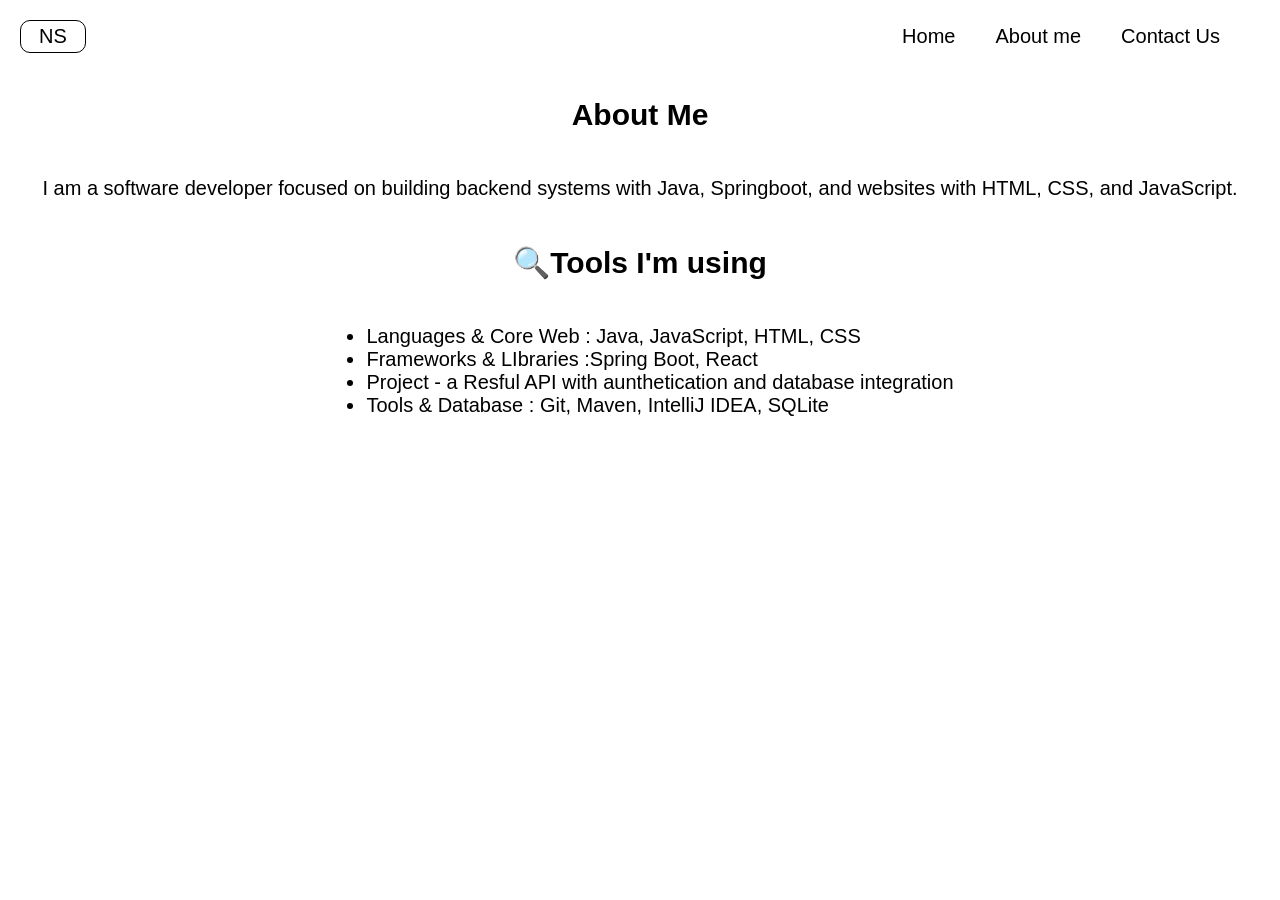
<file: aboutMe.html>
<!DOCTYPE html>
<html lang="en">
<head>
    <meta charset="UTF-8">
    <meta name="viewport" content="width=device-width, initial-scale=1.0">
    <title>About Me</title>
       <style>
         body {
                font-family: Arial, sans-serif;
                margin: 0;
                padding: 0;
                font-size:20px
            }

            nav {
                display: flex;
                justify-content: space-between;
                align-items: center;
                color: black;
                padding: 20px;
            }

            nav a {
                color: black;
                text-decoration: none;
                margin-right: 20px;
            }

            nav ul {
                list-style-type: none;
                margin: 0;
                padding: 0;
                display: flex;
            }

            nav ul li {
                margin-right: 20px;
            }
            .logo{
              border: black solid 1px;
              padding: 4px 18px;
              border-radius: 10px;
            }
            .about-me{
                display: flex;
                flex-direction: column;
                align-items: center;
                justify-content: center;
                margin: 0 18px;
            }
    </style>
</head>
<body>
    <div>
         <header>
          <nav>
                <a href="#" class="logo">NS</a> 
    
                <ul>
                 <li><a href="index.html">Home</a></li>
                 <li><a href="aboutMe.html">About me</a></li>
                 <li><a href="contactUs.html">Contact Us</a></li>
                </ul>
          </nav>
         </header>
    
         <section class="about-me">
          <h1>About Me</h1>
          <p>I am a software developer focused on building backend systems with Java, Springboot, and websites with HTML, CSS, and JavaScript.
<h2>🔍Tools I'm using</h2>

<ul>
    <li>Languages & Core Web : Java, JavaScript, HTML, CSS</li>
    <li>Frameworks & LIbraries :Spring Boot, React</li>
    <li>Project - a Resful API with aunthetication and database integration</li>
    <li>Tools & Database : Git, Maven, IntelliJ IDEA, SQLite</li>
</ul>
 
            
    </div>
</body>
</html>
</file>
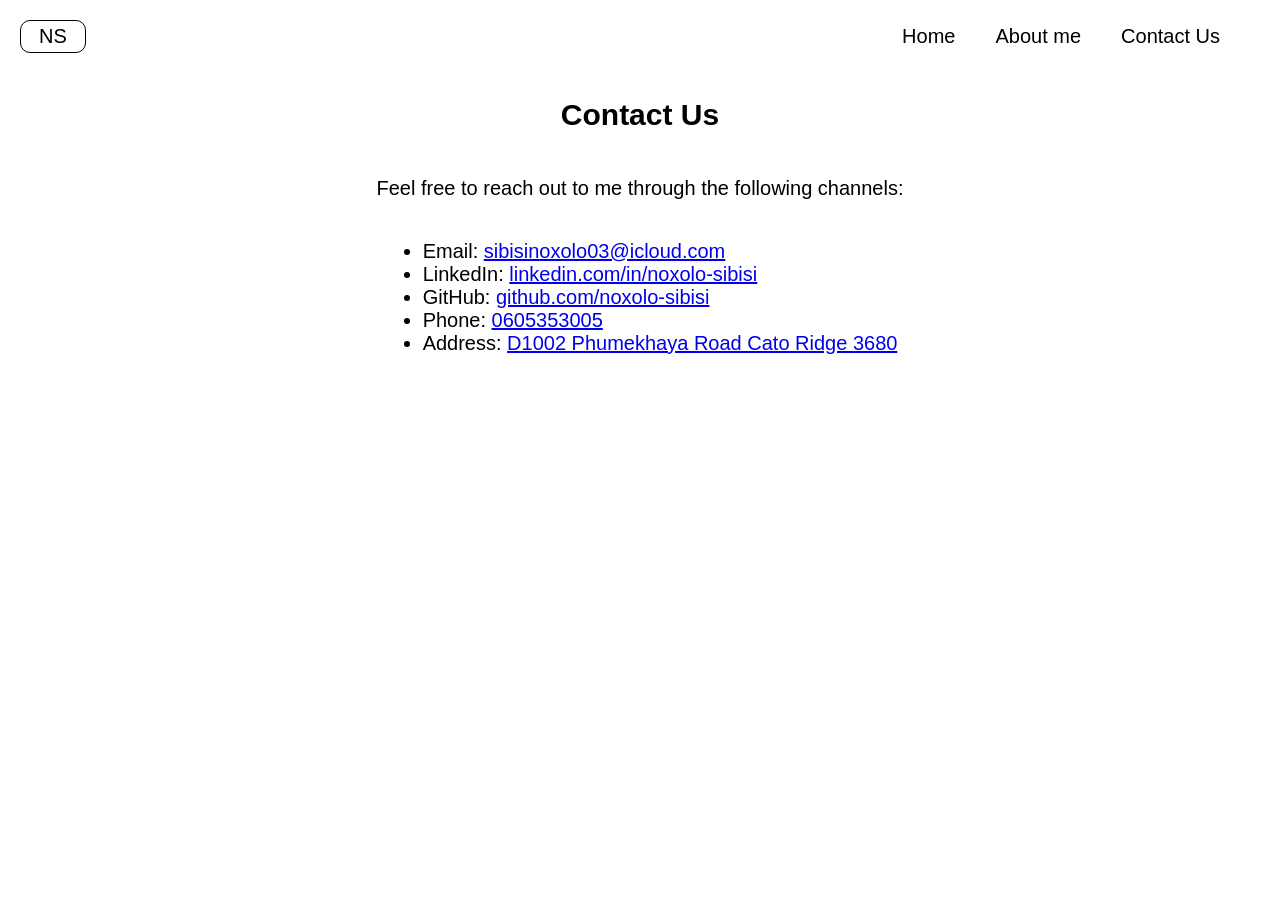
<file: contactUs.html>
<!DOCTYPE html>
<html lang="en">
<head>
    <meta charset="UTF-8">
    <meta name="viewport" content="width=device-width, initial-scale=1.0">
    <title>Document</title>
    <style>
         body {
                font-family: Arial, sans-serif;
                margin: 0;
                padding: 0;
                font-size:20px
            }

            nav {
                display: flex;
                justify-content: space-between;
                align-items: center;
                color: black;
                padding: 20px;
            }

            nav a {
                color: black;
                text-decoration: none;
                margin-right: 20px;
            }

            nav ul {
                list-style-type: none;
                margin: 0;
                padding: 0;
                display: flex;
            }

            nav ul li {
                margin-right: 20px;
            }
            .logo{
              border: black solid 1px;
              padding: 4px 18px;
              border-radius: 10px;
            }
            .contact-us{
                display: flex;
                flex-direction: column;
                align-items: center;
            }
    </style>
</head>
<body>
    <div>
            <header>
            <nav >
                    <a href="#" class="logo">NS</a> 
        
                    <ul>
                    <li><a href="index.html">Home</a></li>
                    <li><a href="aboutMe.html">About me</a></li>
                    <li><a href="contactUs.html">Contact Us</a></li>
                    </ul>
            </nav>
            </header>
        
            <section class="contact-us">
            <h1>Contact Us</h1>
            <p>Feel free to reach out to me through the following channels:</p>
            <ul>
                <li>Email: <a href="mailto:sibisinoxolo03@icloud.com">sibisinoxolo03@icloud.com</a></li>
                <li>LinkedIn: <a href="https://www.linkedin.com/in/noxolo-sibisi" target="_blank">linkedin.com/in/noxolo-sibisi</a></li>
                <li>GitHub: <a href="https://github.com/noxolo-sibisi" target="_blank">github.com/noxolo-sibisi</a></li>
                <li>Phone: <a href="tel:0605353005">0605353005</a></li>
                <li>Address: <a href="https://www.google.com/maps/place/Cato+Ridge,+3680/@-29.644444,30.333333,15z/data=!3m1!4b1!4m5!3m4!8m2!3d-29.644444!4d30.333333" target="_blank">D1002 Phumekhaya Road Cato Ridge 3680</a></li>

            </ul>
        </section>
        
    </div>
</body>
</html>
</file>
